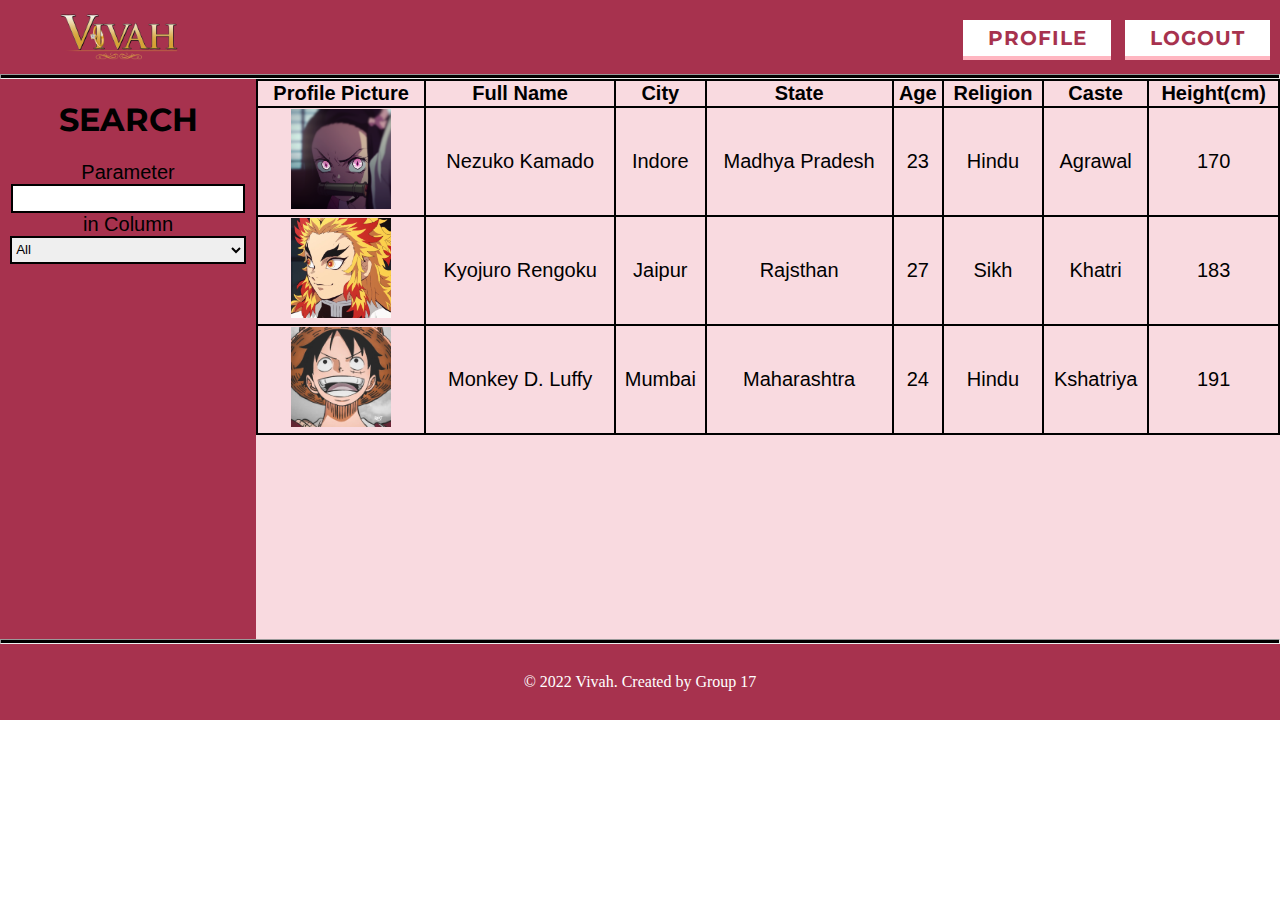
<file: discover.html>
<!DOCTYPE html>
<html lang="en-IN">

	<head>
		<meta charset="utf-8">
		<link rel="stylesheet" href="styles-discover.css">
		<link rel="preconnect" href="https://fonts.googleapis.com">
		<link rel="preconnect" href="https://fonts.gstatic.com" crossorigin>
		<link href="https://fonts.googleapis.com/css2?family=Montserrat:wght@400;500;700;900&family=Tangerine:wght@400;700&display=swap" rel="stylesheet">
	</head>

	<body>
		<header>
			<div>
				<img src="logo.png" alt="LOGO">
			</div>
			<div class='right'>
				<a href="vivaahprofile.html" class='button'>PROFILE</a>
				<a href="loginpage.html" class='button'>LOGOUT</a>
			</div>
		</header>
		<hr>
		<div class="content">
			<div class="search">
				<h1>SEARCH</h1>
				<form>
					<label for="parameter">Parameter</label><br>
					<input type="text" id="parameter" name="parameter"><br>
					<label for="column">in Column</label><br>
					<select name="column" id="column">
						<option value selected="All">All</option>
						<option value="name">Name</option>
						<option value="city">City</option>
						<option value="state">State</option>
						<option value="religion">Religion</option>
						<option value="caste">Caste</option>
					</select>
				</form>
			</div>
			<div class="discover">
				<table>
					<tr>
						<th>Profile Picture</th>
						<th>Full Name</th>
						<th>City</th>
						<th>State</th>
						<th>Age</th>
						<th>Religion</th>
						<th>Caste</th>
						<th>Height(cm)</th>
					</tr>
					<tr>
						<td><img src="nezuko.png" width=100px></td>
						<td>Nezuko Kamado</td>
						<td>Indore</td>
						<td>Madhya Pradesh</td>
						<td>23</td>
						<td>Hindu</td>
						<td>Agrawal</td>
						<td>170</td>
					</tr>
					<tr>
						<td><img src="kyojuro.jpg" width=100px></td>
						<td>Kyojuro Rengoku</td>
						<td>Jaipur</td>
						<td>Rajsthan</td>
						<td>27</td>
						<td>Sikh</td>
						<td>Khatri</td>
						<td>183</td>
					</tr>
					<tr>
						<td><img src="luffy.jpg" width=100px></td>
						<td>Monkey D. Luffy</td>
						<td>Mumbai</td>
						<td>Maharashtra</td>
						<td>24</td>
						<td>Hindu</td>
						<td>Kshatriya</td>
						<td>191</td>
					</tr>
				</table>
			</div>
		</div>
		<hr>
		<footer>
			<p>© 2022 Vivah. Created by Group 17</p>
		</footer>
	</body>

</html>
</file>
<file: styles-discover.css>
body {
	margin: 0px;
}

hr {
	margin: 0px;
	height: 3px;
	background-color: #000000;
}

header {
	background-color: #A7324E;
	display: flex;
}

header div {
	display: inline-block;
	width: 50%;
	text-align: left;
	padding: 10px;
}

header img {
	height: 50px;
	margin-left: 50px;
}

.button {
	display: inline-block;
	background-color: #FFFFFF;
	color: #A7324E;
	text-decoration: none;
	padding: 1% 4%;
	margin-left: 10px;
	margin-top: 10px;
	font-family: 'Montserrat', Sans-serif;
	font-size: 20px;
	font-weight: bold;
	box-shadow: 0px 4px lightpink;
	letter-spacing: 1px;
}

.button:active {
	transform: translateY(4px);
	box-shadow: 0px 0px;
}

.right {
	text-align: right;
}

.content {
	margin: 0px;
	padding: 0px;
	display: flex;
}

.search {
	width: 20%;
	height: 560px;
	margin: 0px;
	display: inline-block;
	text-align: center;
	font-family: 'Montserrat', Sans-serif;
	background-color: #A7324E;
}

form {
	font-family: Sans-serif;
	font-size: 20px;
}

input, select {
	width: 90%;
	height: 25px;
	margin: 0px;
	padding: 0px;
	border: 2px solid black;
}

select {
	width: 92%;
	height: 28px;
}

.discover {
	width: 80%;
	height: 560px;
	margin: 0px;
	display: inline-block;
	background-color: #F9DAE0;
}

table {
	width: 100%;
	font-family: Sans-serif;
	font-size: 20px;
}

table, th, td {
	margin: 0px;
	border: 2px solid;
	text-align: center;
	border-collapse: collapse;
}

footer {
	text-align: center;
	background-color: #A7324E;
	color: #FFFFFF;
	padding: 1%;
}
</file>
